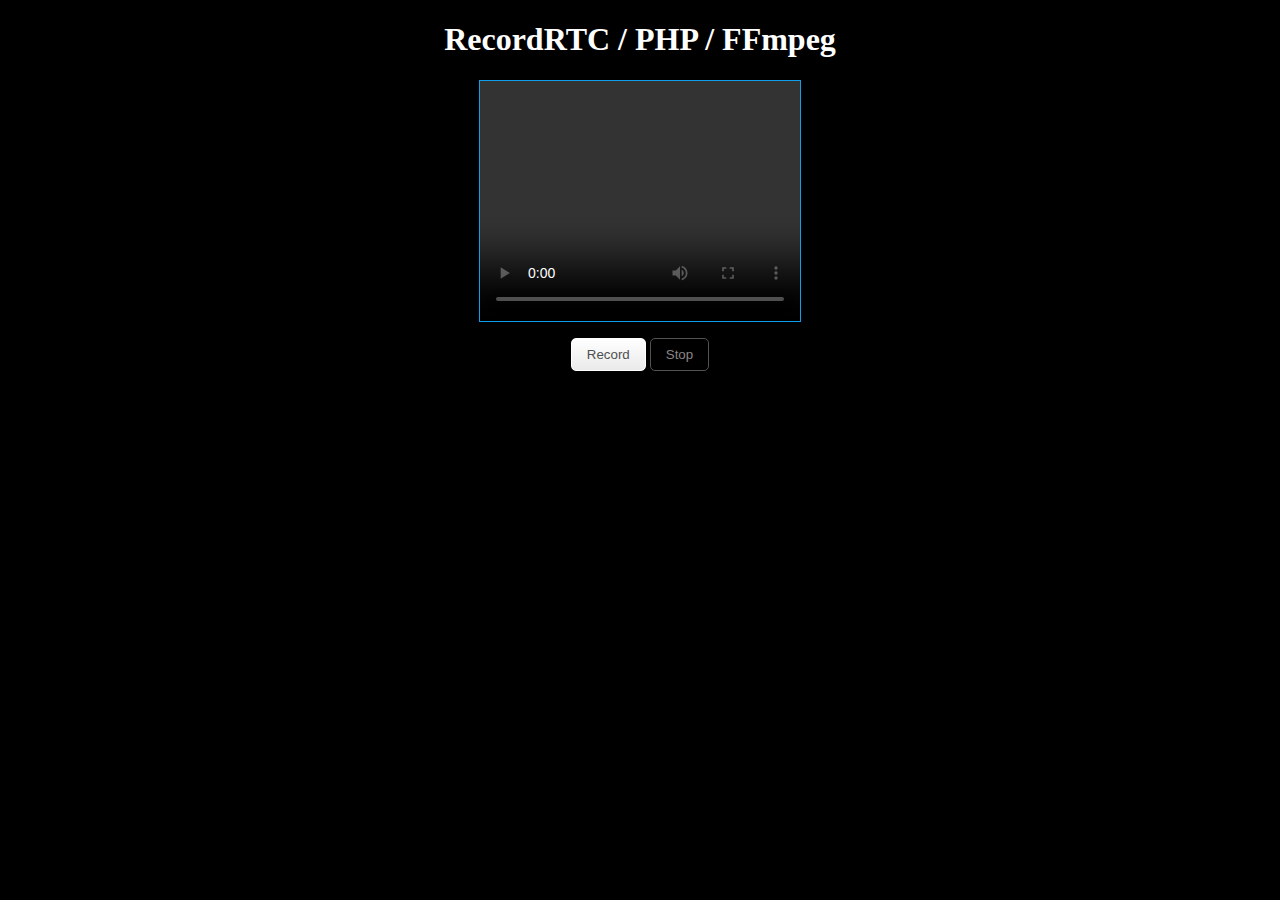
<file: RecordRTC/PHP-and-FFmpeg/index.html>
<!--
// Muaz Khan         - www.MuazKhan.com
// MIT License       - www.WebRTC-Experiment.com/licence
// Documentation     - github.com/muaz-khan/WebRTC-Experiment/tree/master/RecordRTC
-->

<!DOCTYPE html>
<html lang="en">

<head>
    <title>RecordRTC / PHP / FFmpeg</title>
    <meta http-equiv="Content-Type" content="text/html; charset=UTF-8">
    <meta charset="utf-8">
    <meta name="viewport" content="width=device-width, initial-scale=1.0, user-scalable=no">
    <link rel="author" type="text/html" href="https://plus.google.com/+MuazKhan">
    <meta name="author" content="Muaz Khan">
    <meta http-equiv="X-UA-Compatible" content="IE=edge,chrome=1">

    <style>
    body,
    html {
        background: black;
        color: white;
        text-align: center;
    }
    
    button,
    a {
        background: -webkit-gradient(linear, 50% 0, 50% 100%, color-stop(0%, #fff), color-stop(100%, #eaeaea));
        background: -webkit-linear-gradient(top, #fff, #eaeaea);
        background: -moz-linear-gradient(top, #fff, #eaeaea);
        background: -o-linear-gradient(top, #fff, #eaeaea);
        background: linear-gradient(top, #fff, #eaeaea);
        border: 1px solid white;
        border-radius: 5px;
        color: #4f4f4f;
        padding: 8px 15px;
        text-decoration: none;
        text-transform: capitalize;
    }
    
    button:hover,
    a:hover,
    button:active,
    a:active,
    button:focus,
    a:focus {
        -moz-box-shadow: inset 0 0 5px rgba(0, 0, 0, 0.5);
        -webkit-box-shadow: inset 0 0 5px rgba(0, 0, 0, 0.5);
        background: #303030;
        border-color: white;
        box-shadow: inset 0 0 5px rgba(0, 0, 0, 0.5);
        color: white;
    }
    
    button[disabled] {
        background: transparent;
        border-color: rgb(83, 81, 81);
        color: rgb(139, 133, 133);
    }
    </style>

    <!-- script used for audio/video/gif recording -->
    <script src="https://cdn.webrtc-experiment.com/RecordRTC.js"></script>
</head>

<body style="text-align: center;">
    <h1>
        RecordRTC / PHP / FFmpeg
    </h1>
    <section class="experiment">
        <p style="text-align: center;">
            <video id="preview" controls style="border: 1px solid rgb(15, 158, 238); height: 240px; max-width: 100%; vertical-align: top; width: 320px;"></video>
        </p>

        <button id="record">Record</button>
        <button id="stop" disabled>Stop</button>

        <div id="container" style="padding: 1em 2em;"></div>
    </section>

<script>
function PostBlob(audioBlob, videoBlob, fileName) {
    var formData = new FormData();
    formData.append('filename', fileName);
    formData.append('audio-blob', audioBlob);
    formData.append('video-blob', videoBlob);
    xhr('save.php', formData, function(ffmpeg_output) {
        document.querySelector('h1').innerHTML = ffmpeg_output.replace(/\\n/g, '<br />');
        preview.src = 'uploads/' + fileName + '-merged.webm';
        preview.play();
        preview.muted = false;
    });
}

var record = document.getElementById('record');
var stop = document.getElementById('stop');

var audio = document.querySelector('audio');

var recordVideo = document.getElementById('record-video');
var preview = document.getElementById('preview');

var container = document.getElementById('container');

var recordAudio, recordVideo;
record.onclick = function() {
    record.disabled = true;
    !window.stream && navigator.getUserMedia({
        audio: true,
        video: true
    }, function(stream) {
        window.stream = stream;
        onstream();
    }, function(error) {
        alert(JSON.stringify(error, null, '\t'));
    });

    window.stream && onstream();

    function onstream() {
        preview.src = window.URL.createObjectURL(stream);
        preview.play();
        preview.muted = true;

        recordAudio = RecordRTC(stream, {
            type: 'audio',
            recorderType: StereoAudioRecorder,
            // bufferSize: 16384,
            onAudioProcessStarted: function() {
                recordVideo.startRecording();
            }
        });

        var videoOnlyStream = new MediaStream();
        videoOnlyStream.addTrack(stream.getVideoTracks()[0]);
        recordVideo = RecordRTC(videoOnlyStream, {
            type: 'video',
            // recorderType: MediaStreamRecorder || WhammyRecorder
        });

        recordAudio.startRecording();

        stop.disabled = false;
    }
};

var fileName;
stop.onclick = function() {
    document.querySelector('h1').innerHTML = 'Getting Blobs...';

    record.disabled = false;
    stop.disabled = true;

    preview.src = '';
    preview.poster = 'ajax-loader.gif';

    fileName = Math.round(Math.random() * 99999999) + 99999999;

    recordAudio.stopRecording(function() {
        document.querySelector('h1').innerHTML = 'Got audio-blob. Getting video-blob...';
        recordVideo.stopRecording(function() {
            document.querySelector('h1').innerHTML = 'Uploading to server...';
            PostBlob(recordAudio.getBlob(), recordVideo.getBlob(), fileName);
        });
    });
};

function xhr(url, data, callback) {
    var request = new XMLHttpRequest();
    request.onreadystatechange = function() {
        if (request.readyState == 4 && request.status == 200) {
            callback(request.responseText);
        }
    };
    request.open('POST', url);
    request.send(data);
}
</script>
</body>

</html>
</file>
